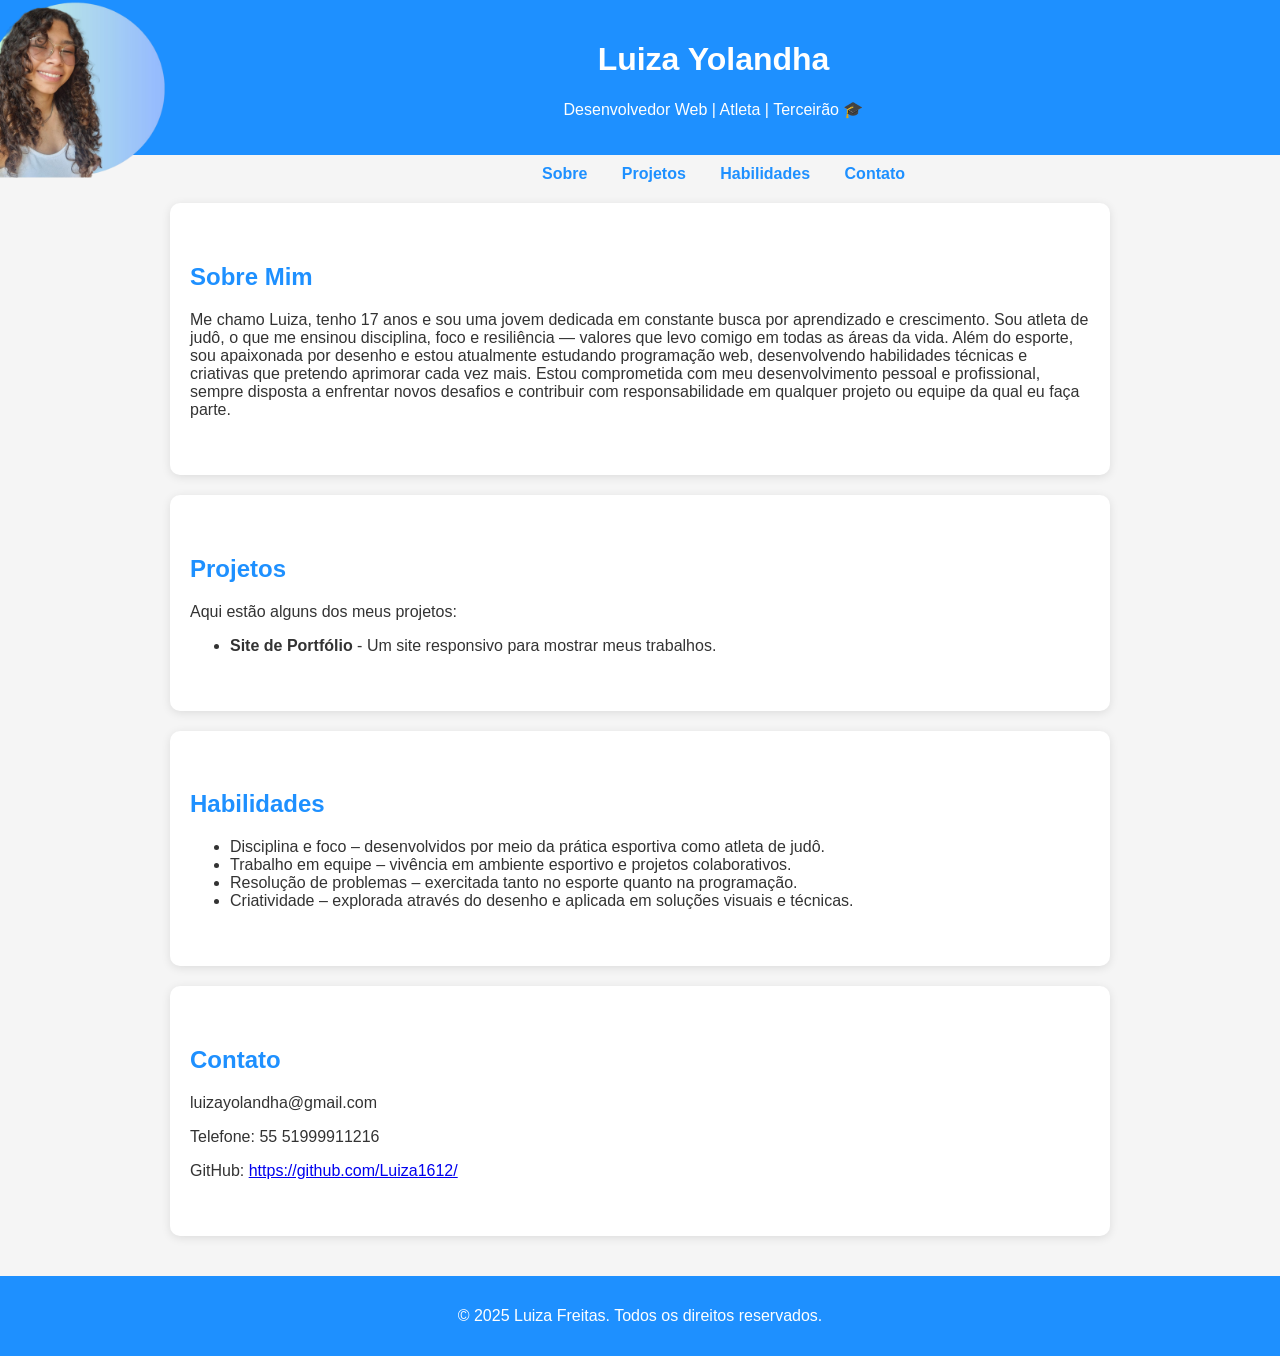
<file: PORTIFOLIO/INDEX.HTML>
<!DOCTYPE html>
<html lang="pr-br">

<head>
    <meta charset="UTF-8">
    <meta name="viewport" content="width=device-width, initial-scale=1.0">
    <title>Potifólio</title>


    <style>
        body {
            font-family: Arial, sans-serif;
            margin: 0;
            padding: 0;
            background: #f5f5f5;
            color: #333;
        }

        header {
            background-color: #1e90ff;
            color: white;
            padding: 20px;
            text-align: center;
        }

        nav {
            text-align: center;
            margin-top: 10px;
        }

        nav a {
            margin: 0 15px;
            text-decoration: none;
            color: #1e90ff;
            font-weight: bold;
        }

        section {
            padding: 40px 20px;
            max-width: 900px;
            margin: auto;
            background: white;
            margin-top: 20px;
            border-radius: 10px;
            box-shadow: 0 2px 10px rgba(0, 0, 0, 0.1);
        }

        h2 {
            color: #1e90ff;
        }

        .projetos img {
            max-width: 100%;
            height: auto;
            border-radius: 8px;
        }

        footer {
            background: #1e90ff;
            color: white;
            text-align: center;
            padding: 15px;
            margin-top: 40px;
        
        }
        img{
            height:300px;
            width: 170px;
            float: left;
            margin-left: -3px;
            margin: top -15px;
        }
        img{
            transform: translateY(-20%)
        }

    </style>

</head>

<body>
    <img src="Design sem nome (4).png" alt="">
    <header>
        <h1>Luiza Yolandha</h1>
        <p>Desenvolvedor Web | Atleta | Terceirão 🎓 </p>
    </header>

    <nav>
        <a href="#sobre">Sobre</a>
        <a href="#projetos">Projetos</a>
        <a href="#habilidades">Habilidades</a>
        <a href="#contato">Contato</a>
    </nav>

    <section id="sobre">
        <h2>Sobre Mim</h2>
        <p>Me chamo Luiza, tenho 17 anos e sou uma jovem dedicada em constante busca por aprendizado e crescimento. Sou
            atleta de judô, o que me ensinou disciplina, foco e resiliência — valores que levo comigo em todas as áreas
            da vida. Além do esporte, sou apaixonada por desenho e estou atualmente estudando programação web,
            desenvolvendo habilidades técnicas e criativas que pretendo aprimorar cada vez mais. Estou comprometida com
            meu desenvolvimento pessoal e profissional, sempre disposta a enfrentar novos desafios e contribuir com
            responsabilidade em qualquer projeto ou equipe da qual eu faça parte.</p>
    </section>

    <section id="projetos" class="projetos">
        <h2>Projetos</h2>
        <p>Aqui estão alguns dos meus projetos:</p>
        <ul>
            <li>
                <strong>Site de Portfólio</strong> - Um site responsivo para mostrar meus trabalhos.
            </li>

        </ul>
    </section>

    <section id="habilidades">
        <h2>Habilidades</h2>
        <ul>
            <li>Disciplina e foco – desenvolvidos por meio da prática esportiva como atleta de judô.</li>
            <li>Trabalho em equipe – vivência em ambiente esportivo e projetos colaborativos.</li>
            <li>Resolução de problemas – exercitada tanto no esporte quanto na programação.</li>
            <li>Criatividade – explorada através do desenho e aplicada em soluções visuais e técnicas.</li>
        </ul>
    </section>

    <section id="contato">
        <h2>Contato</h2>
        <p>luizayolandha@gmail.com</p>
        <p>Telefone: 55 51999911216</p>
        <p>GitHub: <a href="#" target="_blank">https://github.com/Luiza1612/</a></p>
    </section>

    <footer>
        <p>© 2025 Luiza Freitas. Todos os direitos reservados.</p>
    </footer>



</body>

</html>
</file>
